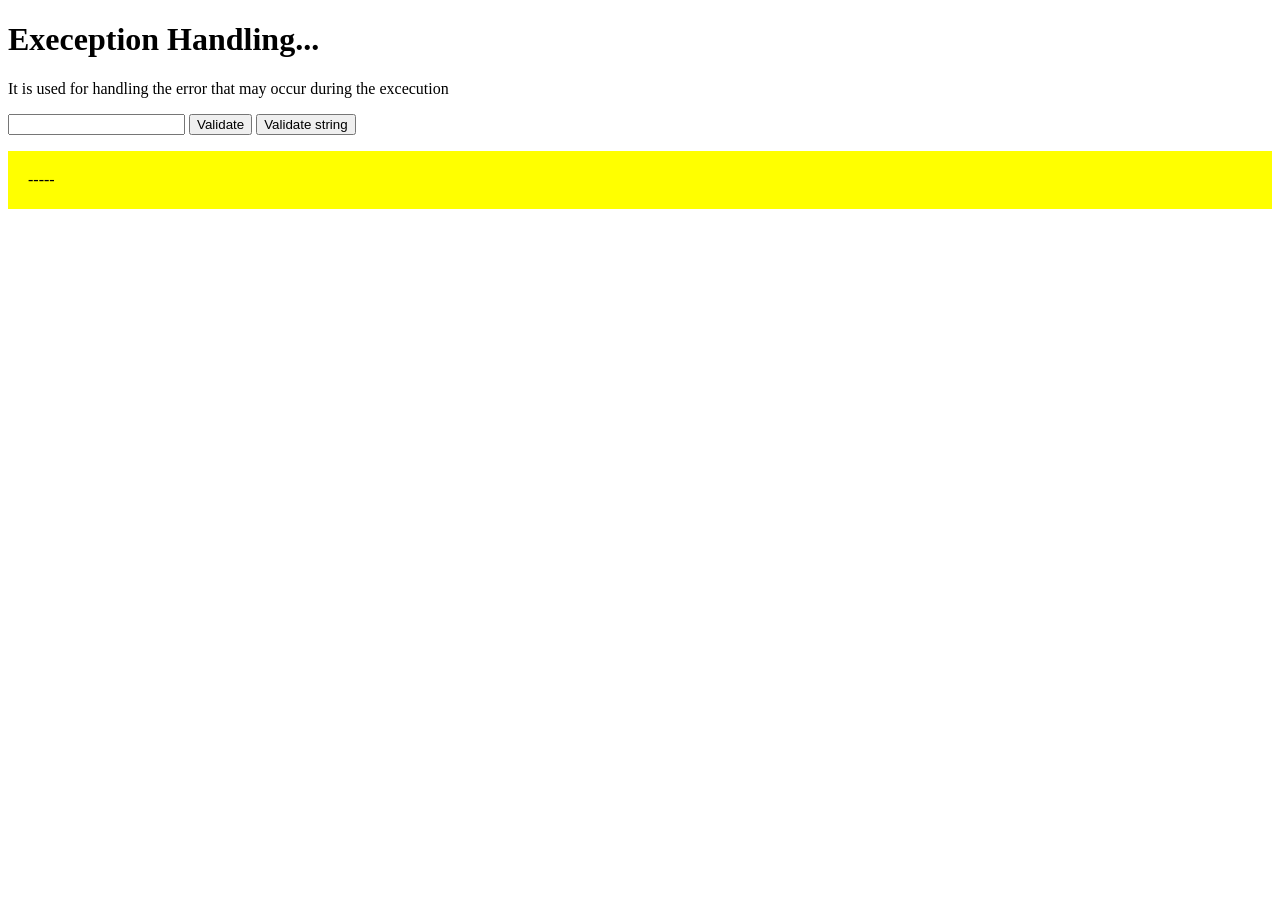
<file: javascript/exceptionhandling.html>
<!DOCTYPE html>
<html lang="en">

<head>
    <meta charset="UTF-8">
    <meta name="viewport" content="width=device-width, initial-scale=1.0">
    <title>Document</title>
</head>

<body>
    <h1> Exeception Handling...</h1>
    <p> It is used for handling the error that may occur during the excecution </p>

    <div class="">
        <input type="text" name="" id="input">
        <button onclick="validate()">Validate</button>
        <button onclick="Gimu()">Validate string</button>
    </div>

    <p id="messi" style="padding:20px; color: black; background-color: yellow;"> ----- </p>

    <script>

        const validate = () => {
            const input = document.getElementById('input').value
            const output = document.getElementById('messi')
            try {
                if (input.trim() == "") {
                    throw new Error("Field cannot be Empty")
                }

                if (isNaN(input)){
                    throw new Error("String value is not accepted ")
                }

                if(input % 2 != 0){
                    throw new Error("Number cannot be an odd number ")
                }

                output.innerHTML = input
                output.style.backgroundColor = "green";
                output.style.color = "white";

            }catch(err) {
                output.innerHTML = err.message
                output.style.backgroundColor = "red"
                output.style.color = "white"
            }
        }
            


        const Gimu=()=>{
            const input=document.getElementById('input').value
            const output=document.getElementById('messi')
            try{
                if(input.trim()==""){
                    throw new Error("Field can be empty")
                }

                if(!isNaN(input)){
                    throw new Error("value is not a string")
                }

                if(input.length<=3){
                    throw new Error("length upto 3 string is not accepted")
                }
                    
                console.log("It is a string")
            }catch(err){
              console.log(err.message)
            }
        }

        
    </script>
</body>

</html>
</file>
